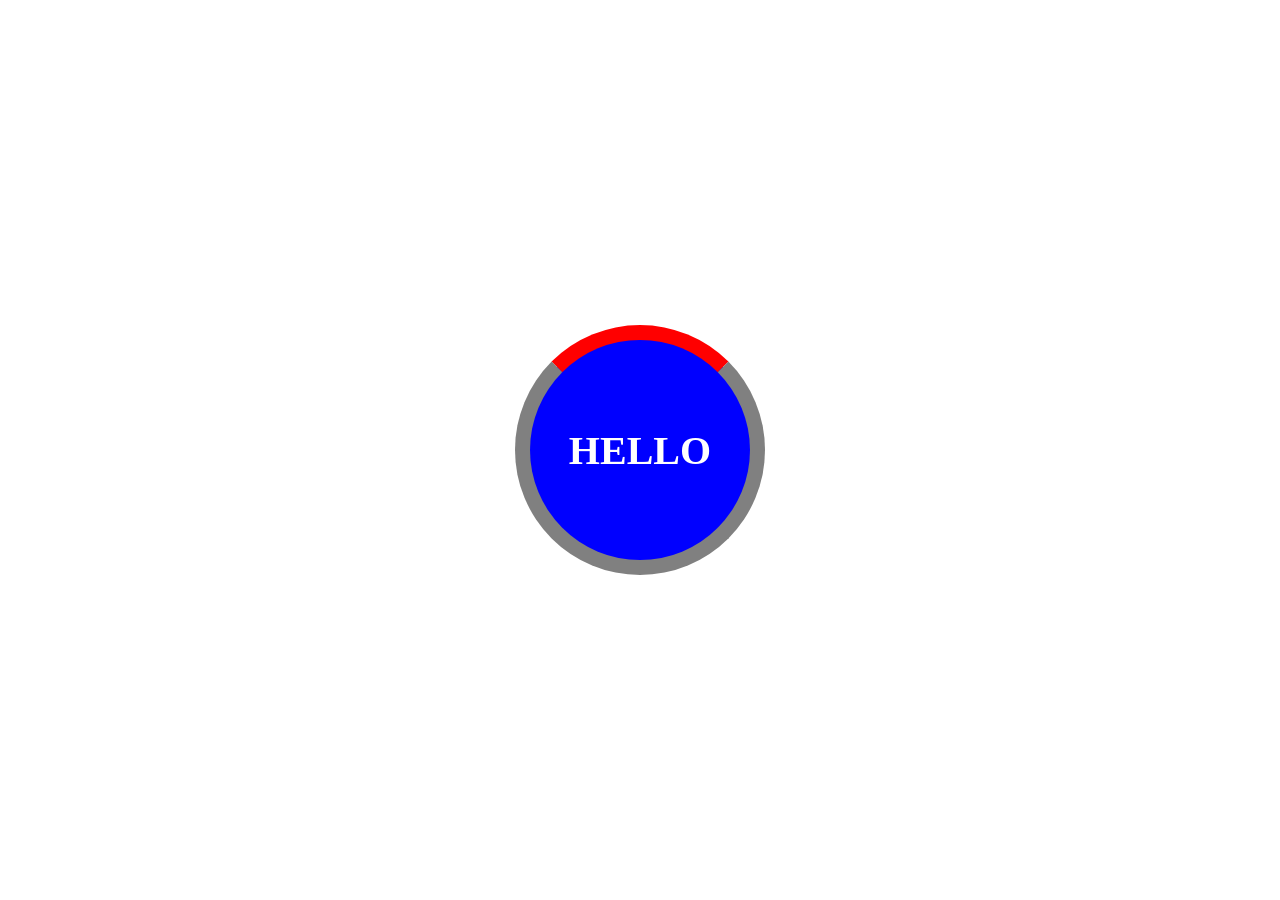
<file: my_projects/css/transition/assignment_06/index.html>
<!DOCTYPE html>
<html lang="en">
<head>
    <meta charset="UTF-8">
    <meta http-equiv="X-UA-Compatible" content="IE=edge">
    <meta name="viewport" content="width=device-width, initial-scale=1.0">
    <link rel="stylesheet" href="style.css">    
    <title>CSS Transitions Assignment 02</title>
</head>
<body>
    <section>
        <h2>
        HELLO
        </h2>
    </section>

</body>
</html>
</file>
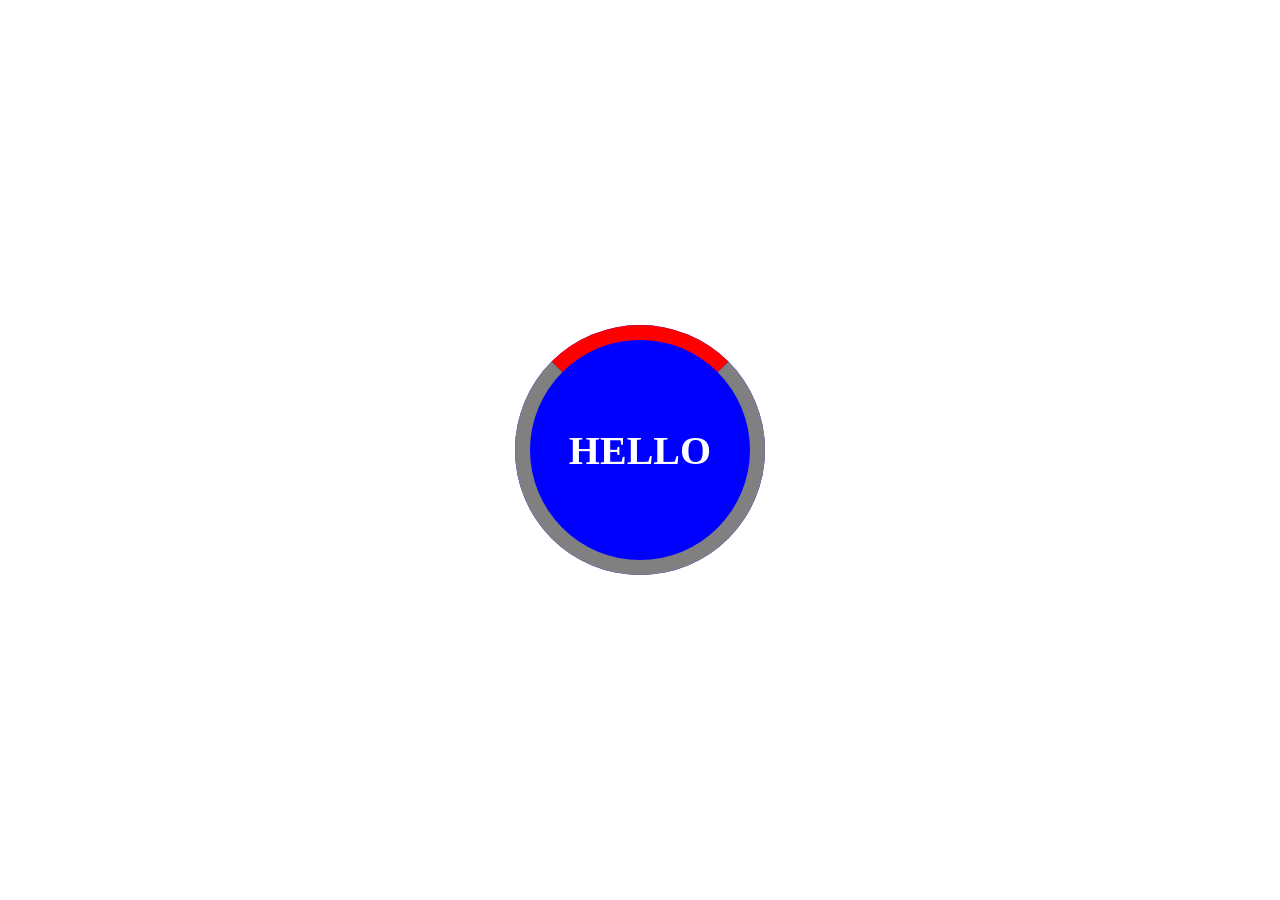
<file: my_projects/css/transition/assignment_6_ii/index.html>
<!DOCTYPE html>
<html lang="en">
<head>
    <meta charset="UTF-8">
    <meta http-equiv="X-UA-Compatible" content="IE=edge">
    <meta name="viewport" content="width=device-width, initial-scale=1.0">
    <link rel="stylesheet" href="style.css">    
    <title>CSS Transition Assignment 6 ii</title>
</head>
<body>
    <section>
        <h2>
        HELLO
        </h2>
    </section>

</body>
</html>
</file>
<file: my_projects/css/transition/assignment_06/style.css>
*{
    padding: 0;
    margin: 0;
    box-sizing: border-box;
}

section {
    width: 250px;
    height: 250px;
    border-radius: 100%;
    background-color: blue;
    border: 15px solid gray;
    border-top: 15px solid red;
    display: flex;
    justify-content: center;
    align-items: center;
    position: absolute;
    left: 0;
    right: 0;
    margin: auto;
    bottom: 0;
    top: 0;
}

h2{
    color: white;
    font-weight: 700;
    font-size: 40px;
}

section:hover{
    transform: rotate(360deg);
    transition: 1s transform;
}

section:hover h2{
    transform: rotate(-360deg);
    transition: 1s transform;
}
</file>
<file: my_projects/css/transition/assignment_6_ii/style.css>
*{
    padding: 0;
    margin: 0;
    box-sizing: border-box;
}

section {
    width: 250px;
    height: 250px;
    border-radius: 100%;
    background-color: blue;
    display: flex;
    justify-content: center;
    align-items: center;
    position: absolute;
    left: 0;
    right: 0;
    margin: auto;
    bottom: 0;
    top: 0;
}

h2{
    color: white;
    font-weight: 700;
    font-size: 40px;
    z-index: 1;
}

section::after{
    content: "";
    position: absolute;
    top: 0;
    left: 0;
    right: 0;
    bottom: 0;
    margin: auto;
    border: 15px gray solid;
    border-top: 15px solid red;
    border-radius: 100%;

}

section:hover::after{
    transform: rotate(360deg);
    transition: all 1s;
}
</file>
